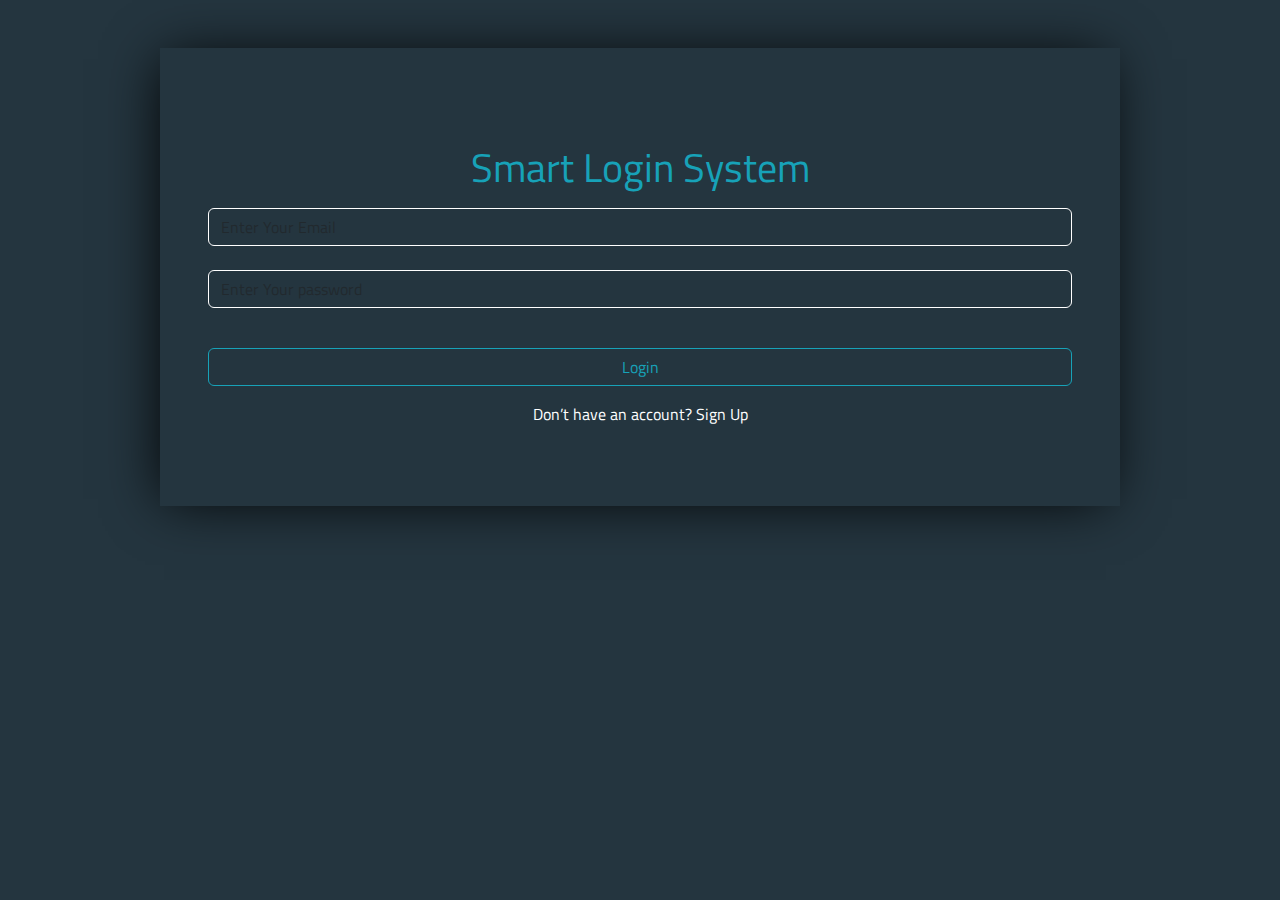
<file: index.html>
<!DOCTYPE html>
<html lang="en">
  <head>
    <meta charset="UTF-8" />
    <meta name="viewport" content="width=device-width, initial-scale=1.0" />
    <title>Login System</title>
    <link
      href="https://fonts.googleapis.com/css2?family=Titillium+Web:wght@200;300;400;600;700&display=swap"
      rel="stylesheet" />
    <link rel="icon" href="imeges/Bootstrap_logo.svg.png" />
    <link rel="stylesheet" href="css/Normalize.css" />
    <link rel="stylesheet" href="css/all.min.css" />
    <link rel="stylesheet" href="css/bootstrap.min.css" />
    <link rel="stylesheet" href="css/style.css" />
  </head>

  <body id="main" >
    <div class="main login w-75 shadow-lg m-auto my-5 p-5 group">
      <h1 class="text-center pt-5 p-2">Smart Login System</h1>
      <input
        type="email"
        name="email"
        id="email"
        placeholder="Enter Your Email"
        class="form-control my-2 mb-4" />
      <input
        type="password"
        name="pass"
        id="pass"
        placeholder="Enter Your password"
        class="form-control my-2 mb-4" />
      <button id="btn" 
      class="btn w-100 btn-outline-warning m-auto m-5 mt-3">
        Login
      </button>
      <p class="text-center p-3 text-white">
        Don’t have an account?
        <a href="wellcome/Sign_Un.html" id="signUp" class="text-decoration-none text-white"> Sign Up</a>
      </p>
    </div>
    <script src="js/bootstrap.bundle.min.js"></script>
    <script src="js/script.js"></script>
    <script src="js/main.js"></script>
  </body>
</html>
</file>
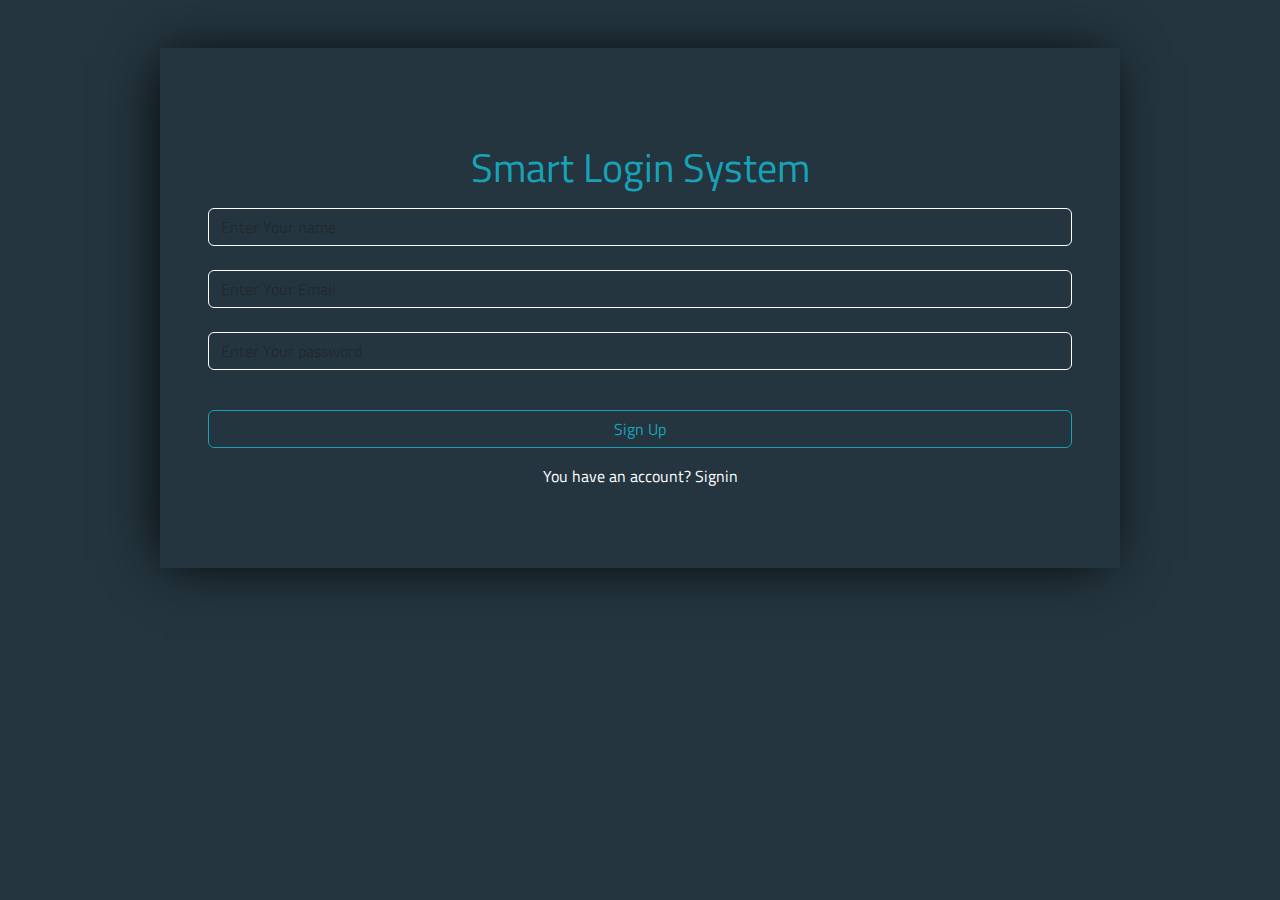
<file: wellcome/Sign_Un.html>
<!DOCTYPE html>
<html lang="en">
  <head>
    <meta charset="UTF-8" />
    <meta name="viewport" content="width=device-width, initial-scale=1.0" />
    <title>Sign Un</title>
    <link
      href="https://fonts.googleapis.com/css2?family=Titillium+Web:wght@200;300;400;600;700&display=swap"
      rel="stylesheet" />
    <link rel="icon" href="imeges/Bootstrap_logo.svg.png" />
    <link rel="stylesheet" href="../css/Normalize.css" />
    <link rel="stylesheet" href="../css/all.min.css" />
    <link rel="stylesheet" href="../css/bootstrap.min.css" />
    <link rel="stylesheet" href="../css/style.css" />
  </head>

  <body id="signUn">
    <div class="login w-75 shadow-lg m-auto my-5 p-5 group">
      <h1 class="text-center pt-5 p-2">Smart Login System</h1>
      <input
        type="text"
        name="text"
        id="name_s"
        placeholder="Enter Your name"
        class="form-control my-2 mb-4 text-white" />
      <input
        type="email"
        name="email"
        id="email_s"
        placeholder="Enter Your Email"
        class="form-control my-2 mb-4" />
      <input
        type="password"
        name="pass"
        id="pass_s"
        placeholder="Enter Your password"
        class="form-control my-2 mb-4" />
      <button
        id="btn_s"
        class="btn w-100 btn-outline-warning m-auto m-5 mt-3">
        Sign Up
      </button>
      <p class="text-center p-3 text-white">
        You have an account? 
        <a
          href="../index.html"
          id="signUp"
          class="text-decoration-none text-white">
          Signin</a
        >
      </p>
    </div>
    <script src="../js/bootstrap.bundle.min.js"></script>
    <script src="../js/script.js"></script>
    <script src="../js/main.js"></script>
  </body>
</html>
</file>
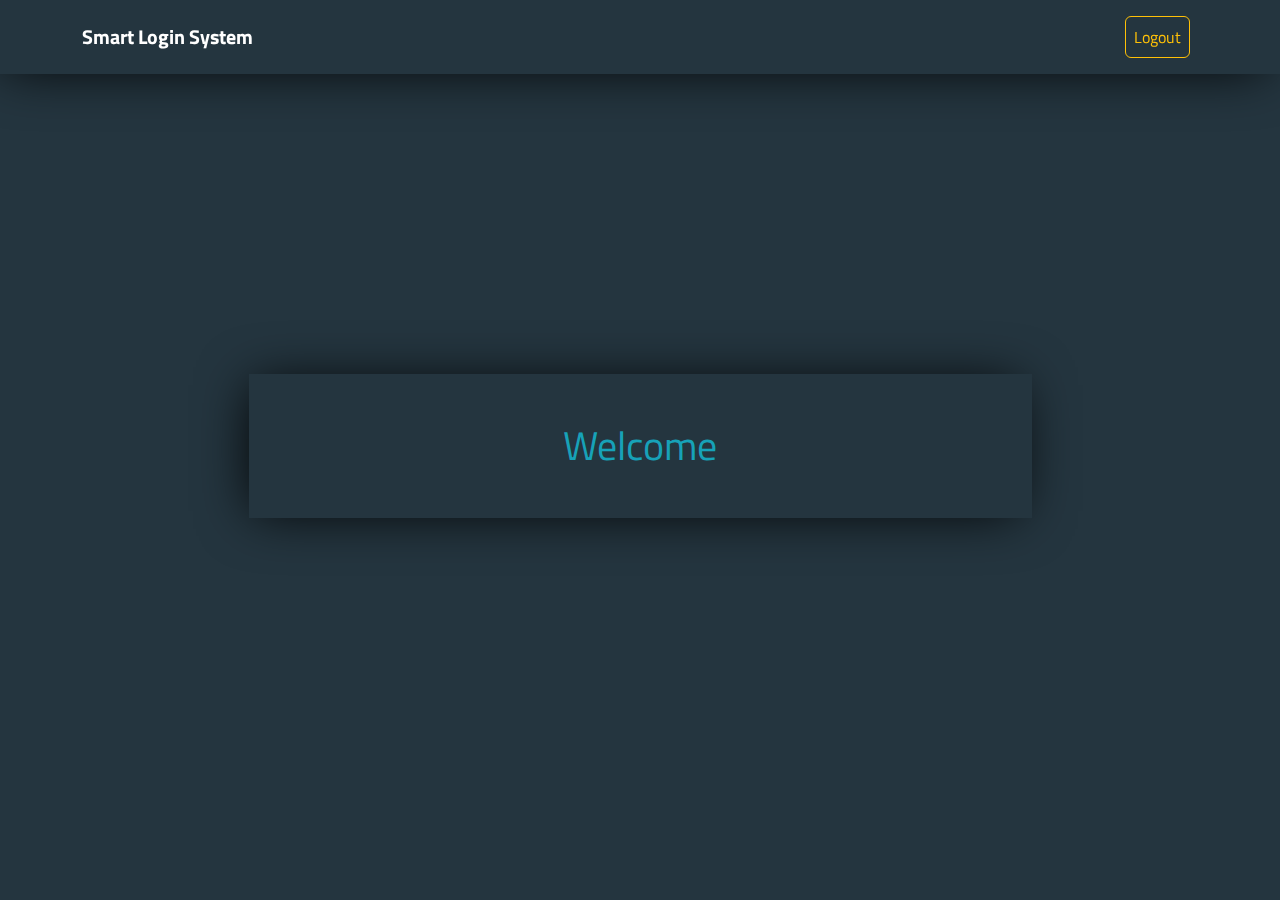
<file: wellcome/wellcome.html>
<!DOCTYPE html>
<html lang="en">
  <head>
    <title>Home</title>
    <link
      href="https://fonts.googleapis.com/css2?family=Titillium+Web:wght@200;300;400;600;700&display=swap"
      rel="stylesheet" />
    <link rel="icon" href="../imeges/Bootstrap_logo.svg.png" />
    <link rel="stylesheet" href="../css/Normalize.css" />
    <link rel="stylesheet" href="../css/all.min.css" />
    <link rel="stylesheet" href="../css/bootstrap.min.css" />
    <link rel="stylesheet" href="../css/style.css" />
  </head>
  <body class="" id="home">
    <nav class="navbar navbar-expand-sm navbar-light bg-light shadow fixed-top group">
      <div class="container">
        <a class="navbar-brand fw-bold text-white" href="#">Smart Login System</a>
        <div class="collapse navbar-collapse" id="collapsibleNavId">
          <ul class="navbar-nav ms-auto mt-2 mt-lg-0">
            <li class="nav-item">
              <a class="nav-link " href="../index.html"> <button class="btn btn-outline-warning p-2">Logout</button></a>
            </li>
          </ul>
        </div>
      </div>
    </nav>

    <div
      class="container d-flex justify-content-center align-items-center vh-100 p-5 "id="box_wellcome">
      <h1 class="bg-danger p-5 w-75 text-center shadow-lg group" 
      id="welcome_name"
      >Welcome</h1>
    </div>
    <script src="../js/bootstrap.bundle.min.js"></script>
    <script src="../js/script.js"></script>
    <script src="../js/main.js"></script>
  </body>
</html>
</file>
<file: css/style.css>
body {
  font-family: "Titillium Web", sans-serif;
  background-color: #24353f;
}

h1 {
  font-family: "Titillium Web", sans-serif;
  color: #17a2b8;
}
.form-control {
  color: #fff;
  background-color: #24353f;
  border: 1px solid white;
}
.form-control:focus {
  color: white;
  background-color: #24353f;
  border-color: rgba(13, 110, 253, 0.6) !important;
  outline: 0;
  box-shadow: 0 0 0 0.1rem rgba(13, 110, 253, 0);
}
.btn {
  --bs-btn-color: #17a2b8;
  --bs-btn-bg: #24353f;
  --bs-btn-border-color: #17a2b8;
}
.btn:hover {
  color: #fff;
  background-color: #17a2b8 !important;
  border-color: #17a2b8 !important;
}
#home nav {
  background-color: #24353f !important;
}
input {
  color: white;
}

#home .btn {
  --bs-btn-color: #ffc107;
  --bs-btn-bg: #24353f;
  --bs-btn-border-color: #ffc107;
}
#home .btn:hover {
  color: #fff;
  background-color: #ffc107;
  border-color: #ffc107;
}

#home .container h1 {
  background-color: #24353f !important;
}
.group {
  box-shadow: -5px 2px 54px -9px rgba(0, 0, 0, 1) !important;
}
</file>
